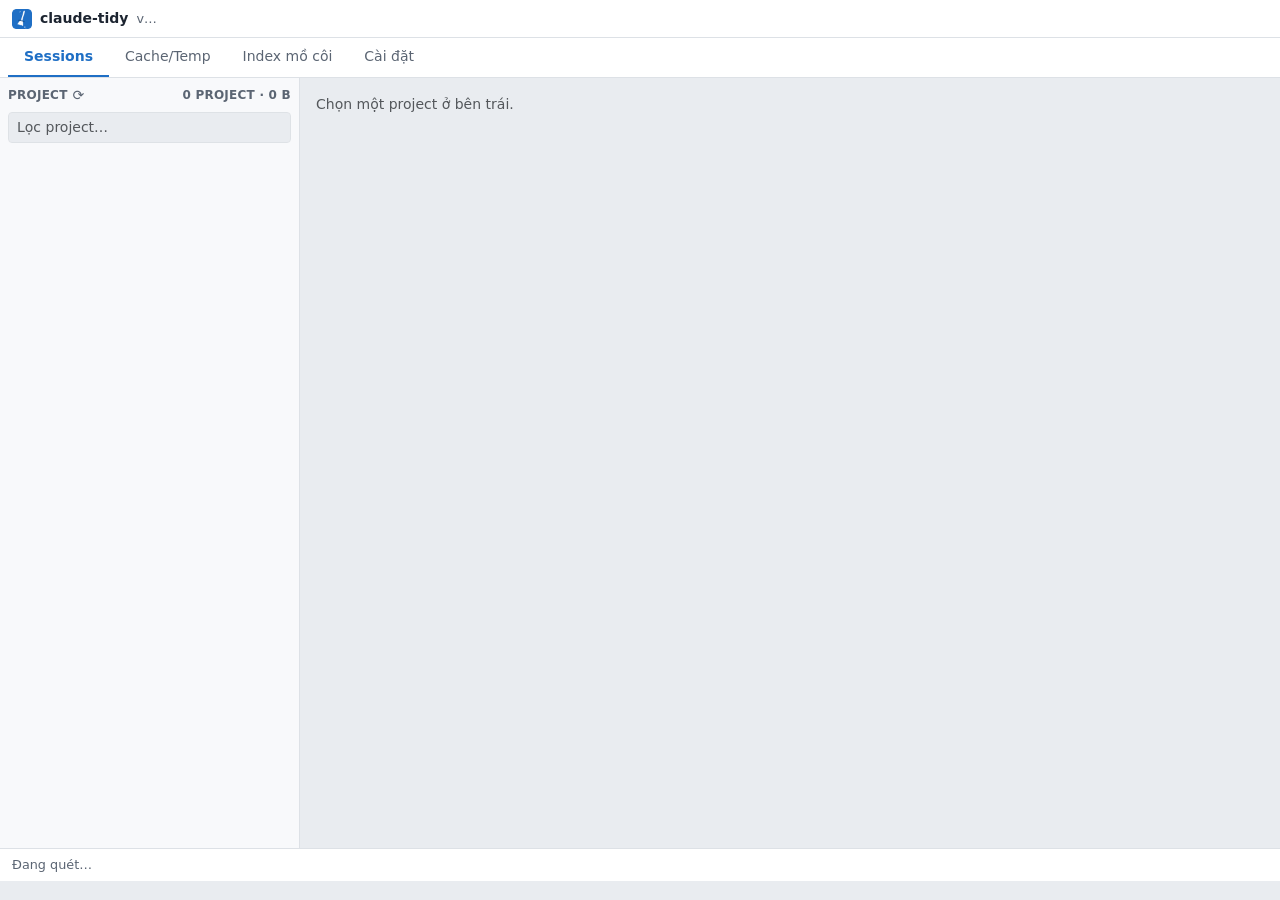
<file: claude_tidy/webui/static/index.html>
<!DOCTYPE html>
<html lang="vi">
<head>
<meta charset="utf-8">
<meta name="viewport" content="width=device-width, initial-scale=1">
<title>claude-tidy</title>
<link rel="icon" href="icon.png">
<link rel="stylesheet" href="vendor/bootstrap/css/bootstrap.min.css">
<link rel="stylesheet" href="app.css">
</head>
<body x-data="app()" x-init="init()" x-cloak>

<!-- App bar: icon + name + version. No custom title bar — the native OS one
     stays (see claude_tidy/webui/CLAUDE.md for why). -->
<div class="ct-appbar d-flex align-items-center">
  <img src="icon.png" alt="" width="20" height="20" class="me-2">
  <span class="fw-bold me-2">claude-tidy</span>
  <span class="ct-version" x-text="'v' + (version || '…')"></span>
</div>

<ul class="nav ct-tabs px-2">
  <li class="nav-item">
    <button class="nav-link" :class="activeTab === 'sessions' && 'active'"
            @click="selectTab('sessions')">Sessions</button>
  </li>
  <li class="nav-item">
    <button class="nav-link" :class="activeTab === 'cache' && 'active'"
            @click="selectTab('cache')">Cache/Temp</button>
  </li>
  <li class="nav-item">
    <button class="nav-link" :class="activeTab === 'index' && 'active'"
            @click="selectTab('index')">
      Index mồ côi
      <span class="badge rounded-pill text-bg-secondary ms-1" x-show="orphanEntries.length"
            x-text="orphanEntries.length"></span>
    </button>
  </li>
  <li class="nav-item">
    <button class="nav-link" :class="activeTab === 'settings' && 'active'"
            @click="selectTab('settings')">Cài đặt</button>
  </li>
</ul>

<!-- ============================================================ Sessions -->
<div class="d-flex" style="height: calc(100vh - 130px);" x-show.important="activeTab === 'sessions'">
  <div class="ct-sidebar d-flex flex-column p-2">
    <div class="d-flex justify-content-between align-items-center mb-2">
      <span class="ct-sidebar-label d-flex align-items-center gap-1">
        Project
        <button type="button" class="btn btn-sm btn-link p-0 ct-sidebar-refresh" title="Quét lại danh sách project"
                :disabled="scanning" @click="rescanSessions()">⟳</button>
      </span>
      <span class="ct-sidebar-label" x-text="`${projects.length} project · ${humanSize(projects.reduce((n,p)=>n+p.size_bytes,0))}`"></span>
    </div>
    <input type="text" class="form-control form-control-sm mb-2" placeholder="Lọc project…"
           x-model="projectFilter">
    <div class="overflow-auto flex-grow-1">
      <template x-for="p in filteredProjects" :key="p.id">
        <div>
          <div class="ct-project-row d-flex justify-content-between"
               :class="selectedProjectId === p.id && 'active'"
               @click="selectProject(p.id)"
               @contextmenu.prevent="openProjectMenu($event, p)">
            <span class="text-truncate" x-text="p.display_name"></span>
            <span class="text-nowrap small text-muted ms-2"
                  x-text="`${p.session_count} · ${humanSize(p.size_bytes)}`"></span>
          </div>
          <template x-for="w in p.worktrees" :key="w.id">
            <div class="ct-project-row d-flex justify-content-between ps-3"
                 :class="[selectedProjectId === w.id && 'active', !w.worktree_exists && 'ct-worktree-missing']"
                 @click="selectProject(w.id)"
                 @contextmenu.prevent="openProjectMenu($event, w)">
              <span class="text-truncate" x-text="w.worktree_name"></span>
              <span class="text-nowrap small text-muted ms-2"
                    x-text="`${w.session_count} · ${humanSize(w.size_bytes)}${!w.worktree_exists ? ' · mất' : ''}`"></span>
            </div>
          </template>
        </div>
      </template>
    </div>
  </div>

  <div class="flex-grow-1 p-3 overflow-auto">
    <template x-if="!project">
      <p class="text-muted">Chọn một project ở bên trái.</p>
    </template>
    <template x-if="project">
      <div>
        <div class="d-flex justify-content-between align-items-start mb-2">
          <div>
            <h4 class="mb-0" x-text="project.display_name"></h4>
            <div class="text-muted small" x-text="project.cwd || project.id"></div>
          </div>
          <div class="d-flex gap-4">
            <div class="ct-stat-block">
              <div class="ct-stat-value" x-text="sessions.length"></div>
              <div class="ct-stat-label">session</div>
            </div>
            <div class="ct-stat-block">
              <div class="ct-stat-value" x-text="humanSize(sessions.reduce((n,s)=>n+s.size_bytes,0))"></div>
              <div class="ct-stat-label">trên đĩa</div>
            </div>
            <div class="ct-stat-block">
              <div class="ct-stat-value" x-text="sessions.filter(s=>s.risk==='danger').length"></div>
              <div class="ct-stat-label">đang chạy</div>
            </div>
          </div>
        </div>

        <div class="btn-group btn-group-sm mb-2" role="group">
          <button class="btn" :class="!riskFilter ? 'btn-primary' : 'btn-ct-neutral'"
                  @click="riskFilter = null">Tất cả</button>
          <button class="btn" :class="riskFilter === 'safe' ? 'btn-primary' : 'btn-ct-neutral'"
                  @click="riskFilter = 'safe'">An toàn</button>
          <button class="btn" :class="riskFilter === 'warning' ? 'btn-primary' : 'btn-ct-neutral'"
                  @click="riskFilter = 'warning'">Cảnh báo</button>
          <button class="btn" :class="riskFilter === 'danger' ? 'btn-primary' : 'btn-ct-neutral'"
                  @click="riskFilter = 'danger'">Đang chạy</button>
        </div>

        <div class="d-flex gap-2 mb-2">
          <button class="btn btn-sm btn-ct-neutral" @click="rescanSessions()">⟳ Quét lại</button>
          <button class="btn btn-sm btn-primary" :disabled="!checkedCount" @click="deleteChecked()">
            <span x-text="checkedCount ? `Xoá đã chọn (${checkedCount} · ${humanSize(checkedSize)})` : 'Xoá đã chọn'"></span>
          </button>
          <button class="btn btn-sm btn-outline-danger"
                  :disabled="!sessions.length"
                  data-bs-toggle="modal" data-bs-target="#deleteAllModal">
            Xoá tất cả session…
          </button>
        </div>

        <table class="table table-sm ct-table">
          <thead>
            <tr>
              <th style="width:28px"></th>
              <th>Session</th>
              <th>Ghi lần cuối</th>
              <th>Tin nhắn</th>
              <th>Dung lượng</th>
              <th>Rủi ro</th>
            </tr>
          </thead>
          <tbody>
            <template x-for="s in visibleSessions" :key="s.id">
              <tr @dblclick="s.risk !== 'danger' && deleteSingle(s.id)">
                <td>
                  <input type="checkbox" class="form-check-input" :disabled="s.risk === 'danger'"
                         :checked="!!checked[s.id]" @change="toggleSession(s.id)">
                </td>
                <td>
                  <div class="ct-session-title" x-text="s.title || '(không có tiêu đề)'"></div>
                  <div class="ct-session-file" x-text="s.id.slice(0,8) + '.jsonl'"></div>
                </td>
                <td x-text="relativeTime(s.last_write)"></td>
                <td x-text="s.message_count"></td>
                <td x-text="s.size_human"></td>
                <td>
                  <span :class="riskBadge(s).cls" x-text="riskBadge(s).text"></span>
                  <span x-show="s.risk === 'danger'" title="Đang chạy — không thể xoá">🔒</span>
                </td>
              </tr>
            </template>
          </tbody>
        </table>
      </div>
    </template>
  </div>
</div>

<!-- Project right-click menu (Sessions tab sidebar) -->
<ul class="dropdown-menu show" x-show="projectMenu" x-on:click.outside="projectMenu = null"
    :style="`position: fixed; left: ${projectMenu?.x}px; top: ${projectMenu?.y}px; z-index: 3000;`">
  <li><h6 class="dropdown-header text-truncate" style="max-width: 260px"
          x-text="projectMenu?.project.display_name"></h6></li>
  <li><button class="dropdown-item" @click="openProjectFolder()">📂 Open Explorer</button></li>
  <li><button class="dropdown-item" @click="copyProjectPath()">📋 Sao chép</button></li>
  <li><button class="dropdown-item" @click="rescanProjectMenu()">⟳ Quét lại</button></li>
  <li><hr class="dropdown-divider"></li>
  <li><button class="dropdown-item text-danger" :disabled="!projectMenu?.project.session_count"
              :class="!projectMenu?.project.session_count && 'disabled'"
              @click="deleteAllProjectMenu()">🗑 Xoá tất cả session…</button></li>
</ul>

<!-- ============================================================== Cache -->
<div class="p-3 overflow-auto" style="height: calc(100vh - 130px);" x-show="activeTab === 'cache'">
  <div class="d-flex justify-content-between align-items-start mb-2">
    <div>
      <h4 class="mb-0">Cache & file tạm</h4>
      <div class="text-muted small">Claude Desktop (%APPDATA%\Claude) và %TEMP%\claude</div>
    </div>
    <div class="ct-stat-block">
      <div class="ct-stat-value" x-text="humanSize(cacheGroups.reduce((n,g)=>n+g.size_bytes,0))"></div>
      <div class="ct-stat-label">tổng có thể dọn</div>
    </div>
  </div>

  <div class="alert ct-alert-lock d-flex justify-content-between align-items-center" x-show.important="claudeDesktopPid">
    <div>
      <div class="fw-bold" x-text="`Claude Desktop đang chạy (PID ${claudeDesktopPid})`"></div>
      <div class="small">Một số file cache đang bị khoá. Đóng Claude Desktop trước khi xoá để tránh lỗi.</div>
    </div>
    <button class="btn btn-sm btn-ct-neutral" @click="rescanCache()">Kiểm tra lại</button>
  </div>

  <table class="table table-sm ct-table">
    <thead>
      <tr>
        <th style="width:28px"></th>
        <th>Nhóm</th>
        <th>Đường dẫn</th>
        <th>File</th>
        <th>Dung lượng</th>
      </tr>
    </thead>
    <template x-for="group in cacheGroupsBySource" :key="group.source">
      <tbody>
        <tr class="table-light">
          <td><input type="checkbox" class="form-check-input"
                     :checked="isSourceFullyChecked(group.groups)"
                     @change="toggleSourceChecked(group.groups)"></td>
          <td colspan="3" class="fw-semibold" x-text="group.source"></td>
          <td class="text-muted small" x-text="humanSize(group.size_bytes)"></td>
        </tr>
        <template x-for="g in group.groups" :key="g.id">
          <tr>
            <td><input type="checkbox" class="form-check-input" :checked="!!cacheChecked[g.id]"
                       @change="cacheChecked[g.id] = !cacheChecked[g.id]"></td>
            <td x-text="g.name"></td>
            <td class="text-muted small" x-text="g.root"></td>
            <td x-text="g.file_count"></td>
            <td x-text="g.size_human"></td>
          </tr>
        </template>
      </tbody>
    </template>
  </table>

  <div class="d-flex justify-content-between align-items-center">
    <span class="text-muted small"
          x-text="cacheCheckedCount ? `Đã chọn ${cacheCheckedCount} nhóm · ${humanSize(cacheCheckedSize)}` : 'Tick một nhóm cache để xem trước & xoá.'"></span>
    <button class="btn btn-sm btn-primary" :disabled="!cacheCheckedCount" @click="deleteCacheChecked()">
      Xem trước & xoá
    </button>
  </div>
</div>

<!-- ========================================================= Index mồ côi -->
<div class="p-3 overflow-auto" style="height: calc(100vh - 130px);" x-show="activeTab === 'index'">
  <h4>Index mồ côi</h4>
  <p class="text-muted small">
    File ~/.claude/sessions/&lt;pid&gt;.json của process đã tắt, hoặc PID đã bị hệ điều hành cấp
    lại cho process khác (create_time không khớp procStart). Mỗi file cần được xác nhận riêng.
  </p>

  <table class="table table-sm ct-table">
    <thead>
      <tr><th>File</th><th>PID</th><th>procStart</th><th>Lý do</th></tr>
    </thead>
    <tbody>
      <template x-for="e in orphanEntries" :key="e.id">
        <tr class="ct-project-row" :class="selectedOrphanId === e.id && 'active'"
            @click="selectedOrphanId = e.id">
          <td x-text="e.id"></td>
          <td x-text="e.pid"></td>
          <td x-text="e.proc_start ? new Date(e.proc_start*1000).toISOString().replace('T',' ').slice(0,19) : '?'"></td>
          <td x-text="e.reason"></td>
        </tr>
      </template>
    </tbody>
  </table>

  <div class="d-flex justify-content-between align-items-center">
    <span class="text-muted small">ⓘ Không có nút "xoá tất cả" ở tab này — theo thiết kế.</span>
    <button class="btn btn-sm btn-danger" :disabled="!selectedOrphanId" @click="deleteSelectedOrphan()">
      Xoá file này…
    </button>
  </div>
</div>

<!-- ============================================================ Settings -->
<div class="p-3 overflow-auto" style="height: calc(100vh - 130px);" x-show="activeTab === 'settings'">
  <h4 class="mb-3">Cài đặt</h4>
  <div class="row">
    <div class="col-md-6">
      <h6 class="fw-bold">Backup</h6>
      <p class="text-muted small">Mọi thao tác xoá đều nén .zip + manifest sha256 trước.</p>
      <label class="form-label small text-muted">Thư mục lưu backup</label>
      <div class="input-group input-group-sm mb-2">
        <input type="text" class="form-control" x-model="settings.backup_dir">
        <button class="btn btn-ct-neutral" @click="browseBackupDir()">Chọn thư mục…</button>
      </div>
      <div class="form-check form-switch mb-2">
        <input class="form-check-input" type="checkbox" role="switch"
               x-model="settings.auto_prune_backups" id="autoPrune">
        <label class="form-check-label" for="autoPrune">
          Tự xoá backup cũ
          <div class="small text-muted">Xoá bản backup quá hạn khi khởi động app</div>
        </label>
      </div>
      <label class="form-label small text-muted">Giữ backup trong (ngày)</label>
      <input type="number" min="0" class="form-control form-control-sm mb-2" style="width:100px"
             x-model.number="settings.retention_days">
    </div>
    <div class="col-md-6">
      <h6 class="fw-bold">Phát hiện session</h6>
      <p class="text-muted small">Quyết định badge rủi ro và mục nào cần xác nhận.</p>
      <label class="form-label small text-muted">Ngưỡng "có thể đang active" (phút)</label>
      <input type="number" min="0" class="form-control form-control-sm mb-2" style="width:100px"
             x-model.number="settings.maybe_active_minutes">
      <label class="form-label small text-muted">Ngưỡng "mới dùng" (giờ)</label>
      <input type="number" min="0" class="form-control form-control-sm mb-2" style="width:100px"
             x-model.number="settings.recent_hours">
      <p class="small text-muted mt-2">
        Session có PID đang chạy (create_time khớp procStart) luôn bị bỏ qua — không có cài đặt
        nào tắt được.
      </p>
    </div>
  </div>
  <div class="d-flex justify-content-end align-items-center gap-2 mt-3">
    <span :class="settingsStatusOk ? 'text-success' : 'text-danger'" x-text="settingsStatus"></span>
    <button class="btn btn-sm btn-primary" @click="saveSettings()">Lưu</button>
  </div>

  <hr class="my-3">
  <div class="d-flex justify-content-between align-items-center mb-2">
    <h6 class="fw-bold mb-0">Khôi phục từ backup</h6>
    <button class="btn btn-sm btn-ct-neutral" @click="rescanBackups()">⟳ Quét lại</button>
  </div>
  <p class="text-muted small">Đọc lại đúng file/thư mục đã bị xoá từ một bản backup .zip. Cảnh báo nếu file đích đã tồn tại — không tự ghi đè khi chưa xác nhận.</p>
  <template x-if="backups.length">
    <table class="table table-sm ct-table">
      <thead>
        <tr><th>Thời gian</th><th>Label</th><th>Chế độ</th><th>Số mục</th><th>Dung lượng</th><th></th></tr>
      </thead>
      <tbody>
        <template x-for="b in backups" :key="b.id">
          <tr>
            <td x-text="new Date(b.created_at*1000).toISOString().replace('T',' ').slice(0,19)"></td>
            <td x-text="b.label"></td>
            <td x-text="b.mode"></td>
            <td x-text="b.target_count"></td>
            <td x-text="b.size_human"></td>
            <td>
              <button class="btn btn-sm btn-outline-primary" @click="startRestorePreview(b.id)">
                Xem trước & khôi phục
              </button>
            </td>
          </tr>
        </template>
      </tbody>
    </table>
  </template>
  <p class="text-muted small" x-show="!backups.length">Chưa có backup nào trong thư mục cấu hình ở trên.</p>
</div>

<!-- =============================================================== Status -->
<div class="ct-statusbar d-flex justify-content-between">
  <span x-text="statusLeft"></span>
  <span x-text="statusRight"></span>
</div>

<!-- ======================================================= Delete-all pre-check -->
<div class="modal fade" id="deleteAllModal" tabindex="-1">
  <div class="modal-dialog">
    <div class="modal-content">
      <div class="modal-header">
        <h5 class="modal-title">Xoá tất cả session của project?</h5>
        <button type="button" class="btn-close" data-bs-dismiss="modal"></button>
      </div>
      <div class="modal-body">
        <p>Đây là thao tác xoá diện rộng nhất. Mọi mục vẫn đi qua backup và kiểm tra active như bình thường.</p>
        <div class="form-check" x-show="project && project.worktrees && project.worktrees.length">
          <input class="form-check-input" type="checkbox" id="includeWorktrees" x-model="includeWtChecked">
          <label class="form-check-label" for="includeWorktrees">
            Áp dụng cho cả <span x-text="project?.worktrees?.length"></span> worktree con
          </label>
        </div>
      </div>
      <div class="modal-footer">
        <button class="btn btn-ct-neutral" data-bs-dismiss="modal">Huỷ</button>
        <button class="btn btn-primary" data-bs-dismiss="modal"
                @click="deleteAllProject(includeWtChecked)">Tiếp tục xem trước</button>
      </div>
    </div>
  </div>
</div>

<!-- ======================================================= Dry-run preview -->
<div class="modal fade" id="previewModal" tabindex="-1" data-bs-backdrop="static">
  <div class="modal-dialog modal-lg modal-dialog-scrollable">
    <div class="modal-content" x-show="preview">
      <div class="modal-header">
        <h5 class="modal-title">Xem trước khi xoá</h5>
        <button type="button" class="btn-close" data-bs-dismiss="modal"></button>
      </div>
      <div class="modal-body" x-show="preview">
        <p class="text-muted small" x-show="preview">
          Dry-run · <span x-text="preview?.label"></span> ·
          <span x-text="(preview?.will_delete.length||0) + previewConfirmedIds.length"></span> mục được chọn ·
          chưa có gì bị xoá
        </p>

        <template x-if="preview?.will_delete?.length">
          <div class="mb-3">
            <h6 class="text-success">Sẽ xoá</h6>
            <div class="small" x-text="`${preview.will_delete.length} mục · ${humanSize(preview.will_delete.reduce((n,t)=>n+t.size_bytes,0))}`"></div>
            <ul class="list-unstyled mt-1">
              <template x-for="t in preview.will_delete" :key="t.id">
                <li class="d-flex justify-content-between border-bottom py-1">
                  <span x-text="t.label"></span><span class="text-muted" x-text="t.size_human"></span>
                </li>
              </template>
            </ul>
          </div>
        </template>

        <template x-if="preview?.needs_confirmation?.length">
          <div class="mb-3">
            <h6 class="text-warning">Cần xác nhận từng mục</h6>
            <div class="small text-muted mb-1">maybe_active · chỉ xoá mục bạn tick</div>
            <template x-for="t in preview.needs_confirmation" :key="t.id">
              <div class="form-check d-flex justify-content-between border-bottom py-1">
                <span>
                  <input class="form-check-input me-2" type="checkbox"
                         :checked="!!previewChecked[t.id]"
                         @change="previewChecked[t.id] = !previewChecked[t.id]">
                  <label x-text="t.label"></label>
                </span>
                <span class="text-muted" x-text="t.size_human"></span>
              </div>
            </template>
          </div>
        </template>

        <template x-if="preview?.skipped?.length">
          <div class="mb-3">
            <h6 class="text-danger">Sẽ bỏ qua</h6>
            <div class="small text-muted mb-1">active · không có cách ép xoá</div>
            <template x-for="row in preview.skipped" :key="row.target.id">
              <div class="d-flex justify-content-between border-bottom py-1">
                <span x-text="row.target.label"></span>
                <span class="text-muted small" x-text="row.reason"></span>
              </div>
            </template>
          </div>
        </template>

        <div x-show="preview?.typed_name_required" x-data="{ copied: false }">
          <label class="form-label small">
            Nhập đúng tên project <code x-text="preview?.typed_name_required"></code>
            <button type="button" class="btn btn-link btn-sm p-0 align-baseline"
                    title="Sao chép tên project"
                    @click="navigator.clipboard.writeText(preview?.typed_name_required || ''); copied = true; setTimeout(() => copied = false, 1500)"
                    x-text="copied ? 'Đã copy' : 'Sao chép'"></button>
            để bật nút Xoá
          </label>
          <input type="text" class="form-control form-control-sm" x-model="typedName"
                 :placeholder="preview?.typed_name_required">
          <div class="small text-muted mt-1">Không có đường tắt bỏ qua bước kiểm tra active.</div>
        </div>
      </div>
      <div class="modal-footer">
        <button class="btn btn-ct-neutral" data-bs-dismiss="modal">Huỷ</button>
        <button class="btn btn-danger" :disabled="!previewCanConfirm" @click="confirmDelete()">
          <span x-text="`Backup & xoá ${(preview?.will_delete.length||0) + previewConfirmedIds.length} mục (${humanSize(previewConfirmedSizeBytes)})`"></span>
        </button>
      </div>
    </div>
  </div>
</div>

<!-- ============================================================= Progress -->
<div class="modal fade" id="progressModal" tabindex="-1" data-bs-backdrop="static" data-bs-keyboard="false">
  <div class="modal-dialog">
    <div class="modal-content">
      <div class="modal-header">
        <h5 class="modal-title">Đang xoá</h5>
      </div>
      <div class="modal-body">
        <p x-text="progress ? `${progress.phase === 'backup' ? 'Đang backup' : progress.phase === 'verify' ? 'Đang xác thực backup' : 'Đang xoá'} ${progress.done}/${progress.total} ${progress.current||''}` : 'Đang chuẩn bị…'"></p>
        <div class="progress">
          <div class="progress-bar" role="progressbar"
               :style="`width: ${progress && progress.total ? (progress.done/progress.total*100) : 0}%`"></div>
        </div>
      </div>
      <div class="modal-footer">
        <button class="btn btn-ct-neutral" @click="cancelDelete()">Huỷ (dừng sau mục hiện tại)</button>
      </div>
    </div>
  </div>
</div>

<!-- ================================================================ Result -->
<div class="modal fade" id="resultModal" tabindex="-1">
  <div class="modal-dialog modal-lg modal-dialog-scrollable">
    <div class="modal-content" x-show="result">
      <div class="modal-header">
        <h5 class="modal-title">Kết quả</h5>
        <button type="button" class="btn-close" data-bs-dismiss="modal"></button>
      </div>
      <div class="modal-body">
        <div class="alert alert-danger" x-show="result?.error" x-text="result?.error"></div>
        <template x-if="result && !result.error">
          <div>
            <p x-text="`Đã xoá ${result.deleted.length} mục, giải phóng ${result.freed_human}.`"></p>
            <p class="text-warning" x-show="result.cancelled">Đã dừng theo yêu cầu — các mục còn lại chưa bị động tới.</p>
            <div x-show="result.backup_path" class="mb-2">
              <label class="form-label small text-muted">Backup</label>
              <input type="text" class="form-control form-control-sm" readonly :value="result.backup_path">
            </div>
            <template x-if="result.skipped?.length">
              <div class="mb-2">
                <h6 class="text-danger">Đã bỏ qua</h6>
                <template x-for="row in result.skipped" :key="row.target.id">
                  <div class="small" x-text="`• ${row.target.label} — ${row.reason}`"></div>
                </template>
              </div>
            </template>
            <template x-if="result.needs_confirmation?.length">
              <div class="mb-2">
                <h6 class="text-warning">Không xoá (chưa xác nhận)</h6>
                <template x-for="t in result.needs_confirmation" :key="t.id">
                  <div class="small" x-text="`• ${t.label}`"></div>
                </template>
              </div>
            </template>
            <template x-if="result.failed_files?.length">
              <div>
                <h6 class="text-danger" x-text="`${result.failed_files.length} file không xoá được`"></h6>
                <template x-for="f in result.failed_files.slice(0,50)">
                  <div class="small" x-text="`• ${f.path}: ${f.error}`"></div>
                </template>
              </div>
            </template>
          </div>
        </template>
      </div>
      <div class="modal-footer">
        <button class="btn btn-primary" data-bs-dismiss="modal">Đóng</button>
      </div>
    </div>
  </div>
</div>

<!-- ======================================================= Restore preview -->
<div class="modal fade" id="restorePreviewModal" tabindex="-1" data-bs-backdrop="static">
  <div class="modal-dialog modal-lg modal-dialog-scrollable">
    <div class="modal-content" x-show="restorePreview">
      <div class="modal-header">
        <h5 class="modal-title">Xem trước khi khôi phục</h5>
        <button type="button" class="btn-close" data-bs-dismiss="modal"></button>
      </div>
      <div class="modal-body" x-show="restorePreview">
        <p class="text-muted small">
          <span x-text="restorePreview?.backup.label"></span> ·
          <span x-text="restorePreview?.backup.mode"></span> · chưa có gì được ghi
        </p>

        <template x-if="restorePreview?.will_restore?.length">
          <div class="mb-3">
            <h6 class="text-success">Sẽ khôi phục</h6>
            <ul class="list-unstyled mt-1">
              <template x-for="i in restorePreview.will_restore" :key="i.id">
                <li class="d-flex justify-content-between border-bottom py-1">
                  <span x-text="i.label"></span>
                  <span class="text-muted small" x-text="`${i.file_count} file · ${i.size_human}`"></span>
                </li>
              </template>
            </ul>
          </div>
        </template>

        <template x-if="restorePreview?.needs_confirmation?.length">
          <div class="mb-3">
            <h6 class="text-warning">Cần xác nhận ghi đè</h6>
            <div class="small text-muted mb-1">File đích đã tồn tại — chỉ ghi đè mục bạn tick</div>
            <template x-for="i in restorePreview.needs_confirmation" :key="i.id">
              <div class="form-check d-flex justify-content-between border-bottom py-1">
                <span>
                  <input class="form-check-input me-2" type="checkbox"
                         :checked="!!restoreChecked[i.id]"
                         @change="restoreChecked[i.id] = !restoreChecked[i.id]">
                  <label x-text="i.label"></label>
                </span>
                <span class="text-muted small" x-text="`${i.file_count} file · ${i.size_human}`"></span>
              </div>
            </template>
          </div>
        </template>

        <template x-if="restorePreview?.refused?.length">
          <div class="mb-3">
            <h6 class="text-danger">Sẽ bỏ qua</h6>
            <template x-for="row in restorePreview.refused" :key="row.item.id">
              <div class="d-flex justify-content-between border-bottom py-1">
                <span x-text="row.item.label"></span>
                <span class="text-muted small" x-text="row.reason"></span>
              </div>
            </template>
          </div>
        </template>
      </div>
      <div class="modal-footer">
        <button class="btn btn-ct-neutral" data-bs-dismiss="modal">Huỷ</button>
        <button class="btn btn-primary" :disabled="!restoreCanConfirm" @click="confirmRestore()">
          Khôi phục
        </button>
      </div>
    </div>
  </div>
</div>

<!-- ==================================================== Restore progress -->
<div class="modal fade" id="restoreProgressModal" tabindex="-1" data-bs-backdrop="static" data-bs-keyboard="false">
  <div class="modal-dialog">
    <div class="modal-content">
      <div class="modal-header">
        <h5 class="modal-title">Đang khôi phục</h5>
      </div>
      <div class="modal-body">
        <p x-text="restoreProgress ? `Đang khôi phục ${restoreProgress.done}/${restoreProgress.total} ${restoreProgress.current||''}` : 'Đang chuẩn bị…'"></p>
        <div class="progress">
          <div class="progress-bar" role="progressbar"
               :style="`width: ${restoreProgress && restoreProgress.total ? (restoreProgress.done/restoreProgress.total*100) : 0}%`"></div>
        </div>
      </div>
      <div class="modal-footer">
        <button class="btn btn-ct-neutral" @click="cancelRestore()">Huỷ (dừng sau mục hiện tại)</button>
      </div>
    </div>
  </div>
</div>

<!-- ======================================================= Restore result -->
<div class="modal fade" id="restoreResultModal" tabindex="-1">
  <div class="modal-dialog modal-lg modal-dialog-scrollable">
    <div class="modal-content" x-show="restoreResult">
      <div class="modal-header">
        <h5 class="modal-title">Kết quả khôi phục</h5>
        <button type="button" class="btn-close" data-bs-dismiss="modal"></button>
      </div>
      <div class="modal-body">
        <div class="alert alert-danger" x-show="restoreResult?.error" x-text="restoreResult?.error"></div>
        <template x-if="restoreResult && !restoreResult.error">
          <div>
            <p x-text="`Đã khôi phục ${restoreResult.restored.length} mục.`"></p>
            <p class="text-warning" x-show="restoreResult.cancelled">Đã dừng theo yêu cầu — các mục còn lại chưa được khôi phục.</p>
            <template x-if="restoreResult.skipped?.length">
              <div class="mb-2">
                <h6 class="text-danger">Đã bỏ qua</h6>
                <template x-for="row in restoreResult.skipped" :key="row.item.id">
                  <div class="small" x-text="`• ${row.item.label} — ${row.reason}`"></div>
                </template>
              </div>
            </template>
            <template x-if="restoreResult.failed_files?.length">
              <div>
                <h6 class="text-danger" x-text="`${restoreResult.failed_files.length} mục lỗi`"></h6>
                <template x-for="f in restoreResult.failed_files.slice(0,50)">
                  <div class="small" x-text="`• ${f.path}: ${f.error}`"></div>
                </template>
              </div>
            </template>
          </div>
        </template>
      </div>
      <div class="modal-footer">
        <button class="btn btn-primary" data-bs-dismiss="modal">Đóng</button>
      </div>
    </div>
  </div>
</div>

<script src="vendor/bootstrap/js/bootstrap.bundle.min.js"></script>
<script src="app.js"></script>
<script src="vendor/alpine.min.js" defer></script>
</body>
</html>
</file>
<file: claude_tidy/webui/static/app.css>
/* Design tokens sampled from docs/claude-tidy — UI.html via getComputedStyle()
   in a live browser — not eyeballed. See claude_tidy/webui/CLAUDE.md. */
:root {
  --ct-body-bg: #e9ecf0;
  --ct-panel-bg: #f8f9fb;
  --ct-border: #cfd5dc;
  --ct-border-light: #dde1e6;
  --ct-text: #1c2430;
  --ct-muted: #5b6573;
  --ct-accent: #1f6fc5;
  --ct-danger: #b3261e;
  --ct-warning-bg: #fdf0d2;
  --ct-warning-fg: #7a5200;

  --bs-body-font-family: "IBM Plex Sans", "Segoe UI", system-ui, sans-serif;
  --bs-primary: var(--ct-accent);
  --bs-primary-rgb: 31, 111, 197;
  --bs-danger: var(--ct-danger);
  --bs-body-color: var(--ct-text);
  --bs-body-bg: var(--ct-body-bg);
}

body {
  background: var(--ct-body-bg);
  color: var(--ct-text);
  font-size: 14px;
}

.ct-appbar {
  background: #ffffff;
  border-bottom: 1px solid var(--ct-border-light);
  padding: .5rem .75rem;
}

.ct-appbar .ct-version {
  color: var(--ct-muted);
  font-size: .8rem;
}

.ct-tabs {
  background: #ffffff;
  border-bottom: 1px solid var(--ct-border-light);
}

.ct-tabs .nav-link {
  color: var(--ct-muted);
  font-weight: 500;
  border: 0;
  border-bottom: 2px solid transparent;
  border-radius: 0;
}

.ct-tabs .nav-link.active {
  color: var(--ct-accent);
  font-weight: 600;
  background: transparent;
  border-bottom-color: var(--ct-accent);
}

.ct-sidebar {
  background: var(--ct-panel-bg);
  border-right: 1px solid var(--ct-border-light);
  width: 300px;
  min-width: 300px;
}

.ct-sidebar-label {
  color: var(--ct-muted);
  font-size: .75rem;
  font-weight: 700;
  letter-spacing: .02em;
  text-transform: uppercase;
}

.ct-sidebar-refresh {
  color: var(--ct-muted);
  text-decoration: none;
  line-height: 1;
}

.ct-sidebar-refresh:hover:not(:disabled) {
  color: var(--ct-accent);
}

.ct-project-row {
  cursor: pointer;
  padding: .35rem .5rem;
  border-radius: 4px;
}

.ct-project-row:hover {
  background: #eef1f4;
}

.ct-project-row.active {
  background: #dde7f3;
  font-weight: 600;
}

.ct-project-row .ct-worktree-missing {
  color: var(--ct-danger);
}

.ct-stat-block {
  text-align: right;
}

.ct-stat-block .ct-stat-value {
  font-size: 1.15rem;
  font-weight: 700;
  line-height: 1.1;
}

.ct-stat-block .ct-stat-label {
  color: var(--ct-muted);
  font-size: .75rem;
}

/* Risk-filter chips: an active chip is a filled `.btn-primary`; the rest
   use this neutral variant — ttkbootstrap's own "secondary" preset tints
   both text and border, which read too flat/disabled by comparison. */
.btn-ct-neutral {
  background: #ffffff;
  color: var(--ct-text);
  border: 1px solid var(--ct-border);
}

.btn-ct-neutral:hover {
  background: #f3f5f7;
  color: var(--ct-text);
}

table.ct-table thead th {
  color: var(--ct-muted);
  font-size: .75rem;
  font-weight: 600;
  border-bottom: 1px solid var(--ct-border-light);
  background: var(--ct-panel-bg);
  white-space: nowrap;
}

table.ct-table td {
  vertical-align: middle;
}

.ct-session-title {
  font-weight: 500;
}

.ct-session-file {
  color: var(--ct-muted);
  font-size: .8rem;
}

/* Risk badges: real rounded pills, unlike the ttkbootstrap build (a
   ttk.Treeview cell can only tag a whole row, never draw a pill inside one
   cell — see claude_tidy/ui/CLAUDE.md). HTML doesn't have that limit. */
.ct-badge {
  display: inline-block;
  padding: .15rem .6rem;
  border-radius: 999px;
  font-size: .75rem;
  font-weight: 600;
}

.ct-badge-danger {
  background: var(--ct-danger);
  color: #ffffff;
}

.ct-badge-warning {
  background: var(--ct-warning-bg);
  color: var(--ct-warning-fg);
}

.ct-badge-safe {
  color: var(--ct-muted);
  font-weight: 400;
}

.ct-statusbar {
  background: #ffffff;
  border-top: 1px solid var(--ct-border-light);
  color: var(--ct-muted);
  font-size: .8rem;
  padding: .4rem .75rem;
}

.ct-alert-lock {
  background: var(--ct-warning-bg);
  color: var(--ct-warning-fg);
  border: 1px solid #f0dca8;
}
</file>
